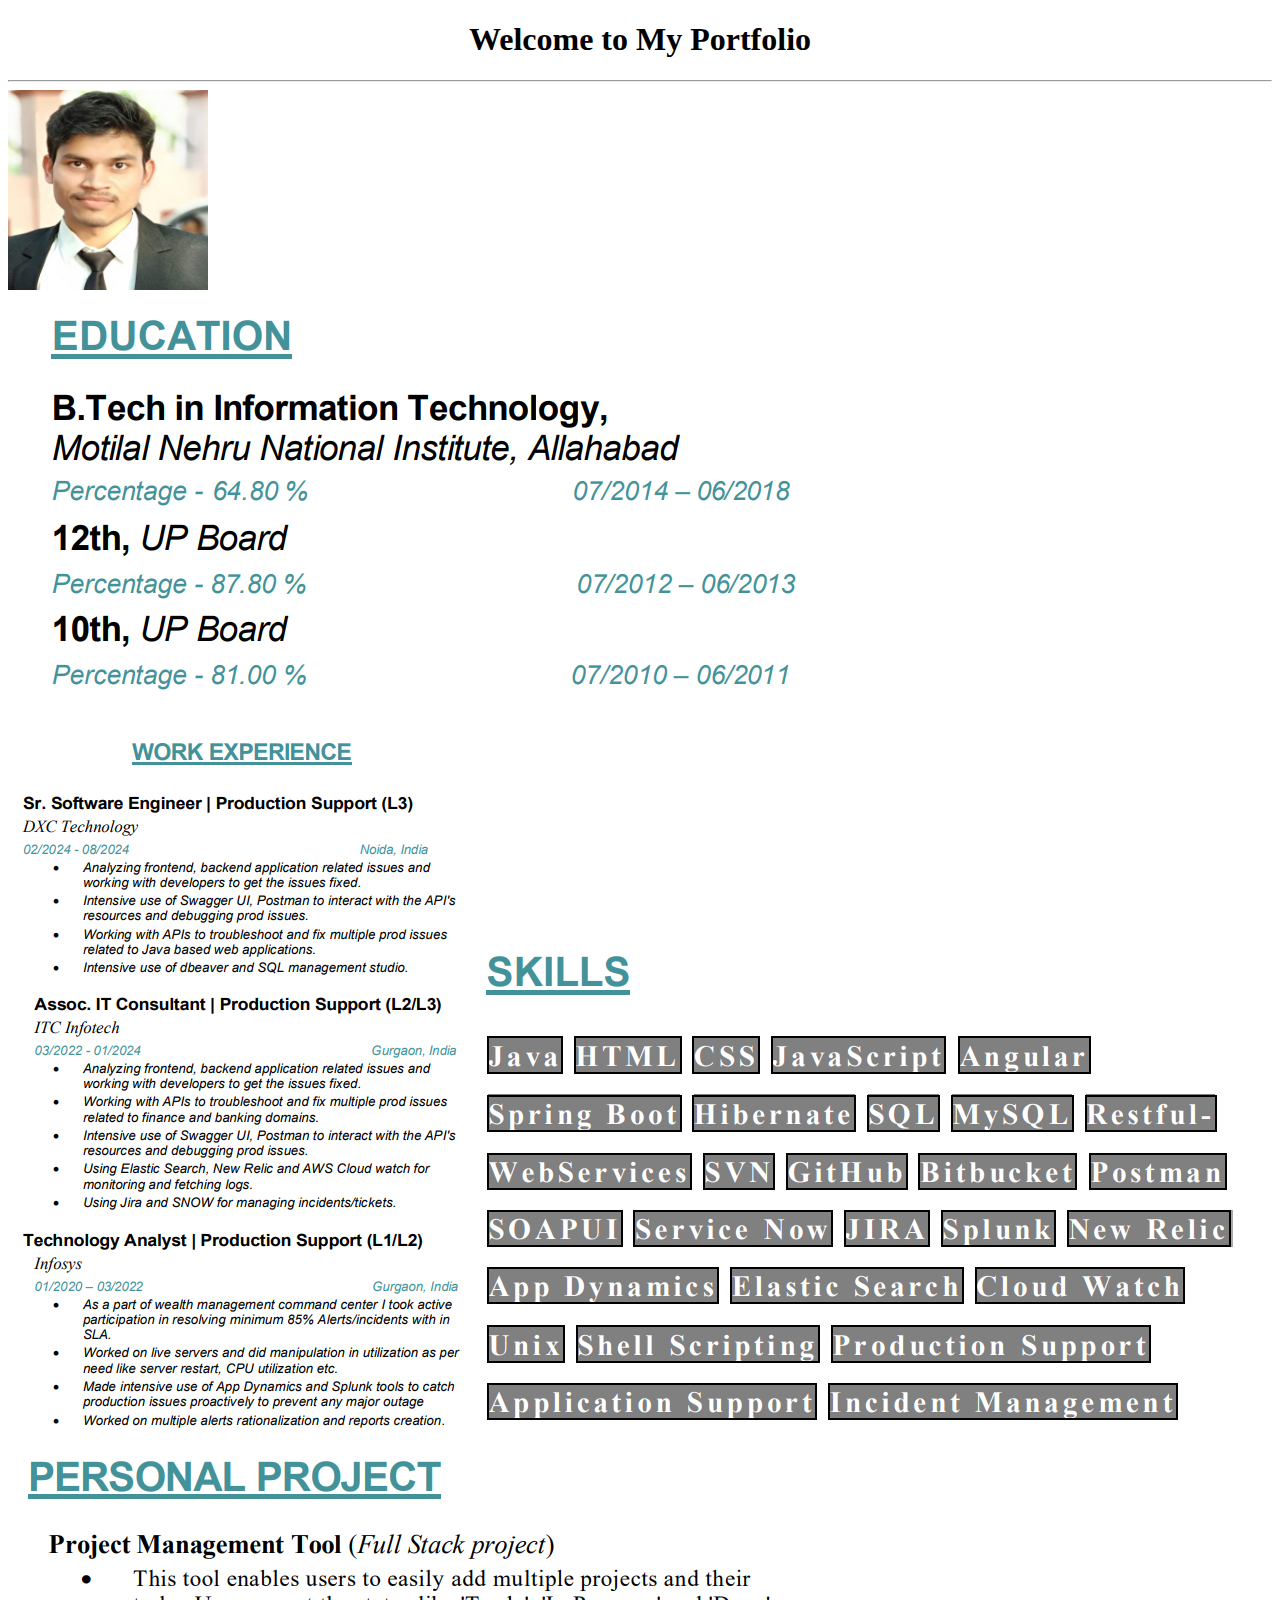
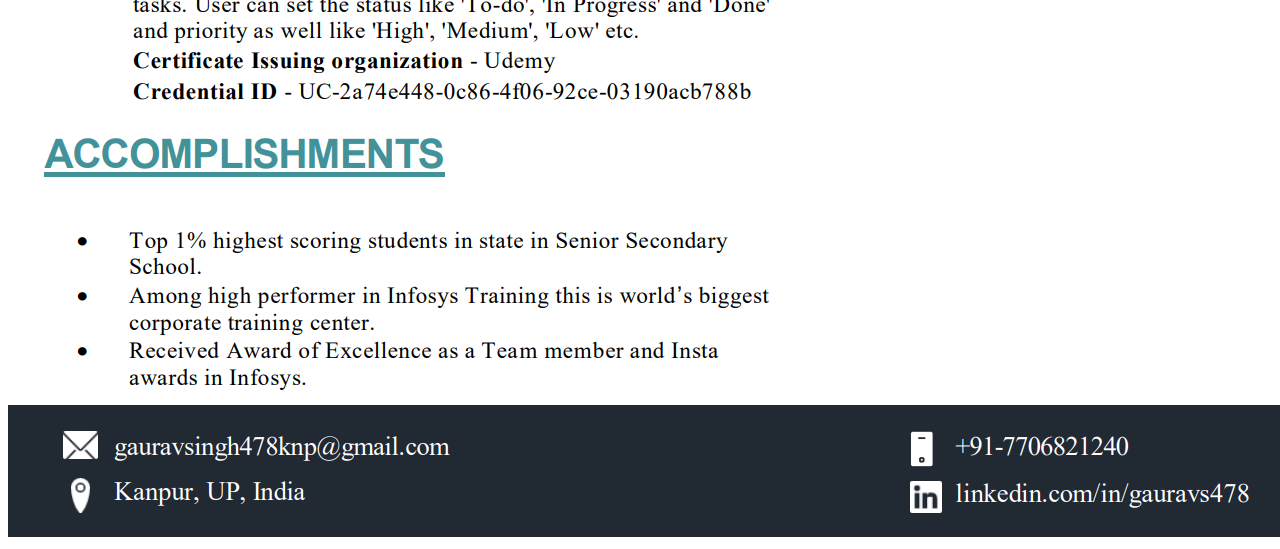
<file: index.html>
<!DOCTYPE html>
<html lang="en">
<head>
    <meta charset="UTF-8">
    <meta name="viewport" content="width=device-width, initial-scale=1.0">
    <title>Gaurav's Portfolio</title>
</head>

<body>
    <h1 style="text-align:center;">Welcome to My Portfolio</h1><hr>
    <a href="./public/about.html"><img src="./assets/images/mypic.jpg" alt="About Me" style="width: 200px;height: 200px;"></a>
    <div style="width: 100px;height: 10px;"></div>
    <a href="./public/education.html"><img src="./assets/images/education.png" alt="Education"></a>
    <a href="./public/work_experience.html"><img  src="./assets/images/experience.png" alt="Work Experience" ></a>
    <a href="./public/skills.html"><img src="./assets/images/skills.png" alt="Tools and Technology"></a>
    <a href="./public/personal_projects.html"><img src="./assets/images/personal_projects.png" alt="Personal Projects"></a>
    <a href="./public/accomplishments.html"><img src="./assets/images/accomplishments.png" alt="Accomplishments"></a>
   <a href="./public/contact.html"><img src="./assets/images/contact.png" alt="Contact Me"></a>
</div>
</body>
</html>
</file>
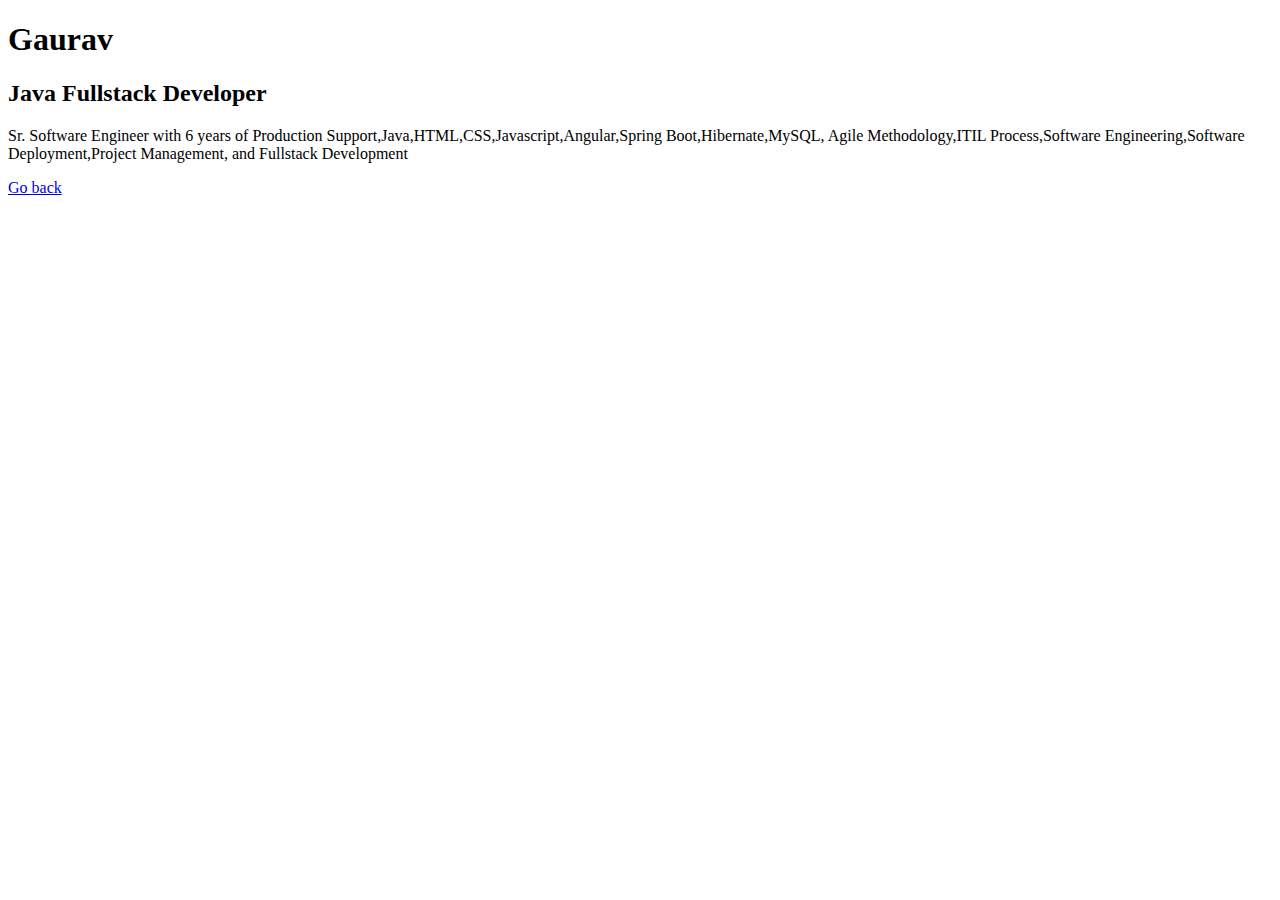
<file: public/about.html>
<!DOCTYPE html>
<html lang="en">
<head>
  <meta charset="UTF-8">
  <meta name="viewport" content="width=device-width, initial-scale=1.0">
  <title>About Me</title>
</head>
<body>
  <h1>Gaurav</h1>
<h2>Java Fullstack Developer</h2>

<p>Sr. Software Engineer with 6 years of Production Support,Java,HTML,CSS,Javascript,Angular,Spring Boot,Hibernate,MySQL,
  Agile Methodology,ITIL Process,Software Engineering,Software Deployment,Project Management, and Fullstack Development</p>

  <a href="../index.html">Go back</a>

</body>
</html>
</file>
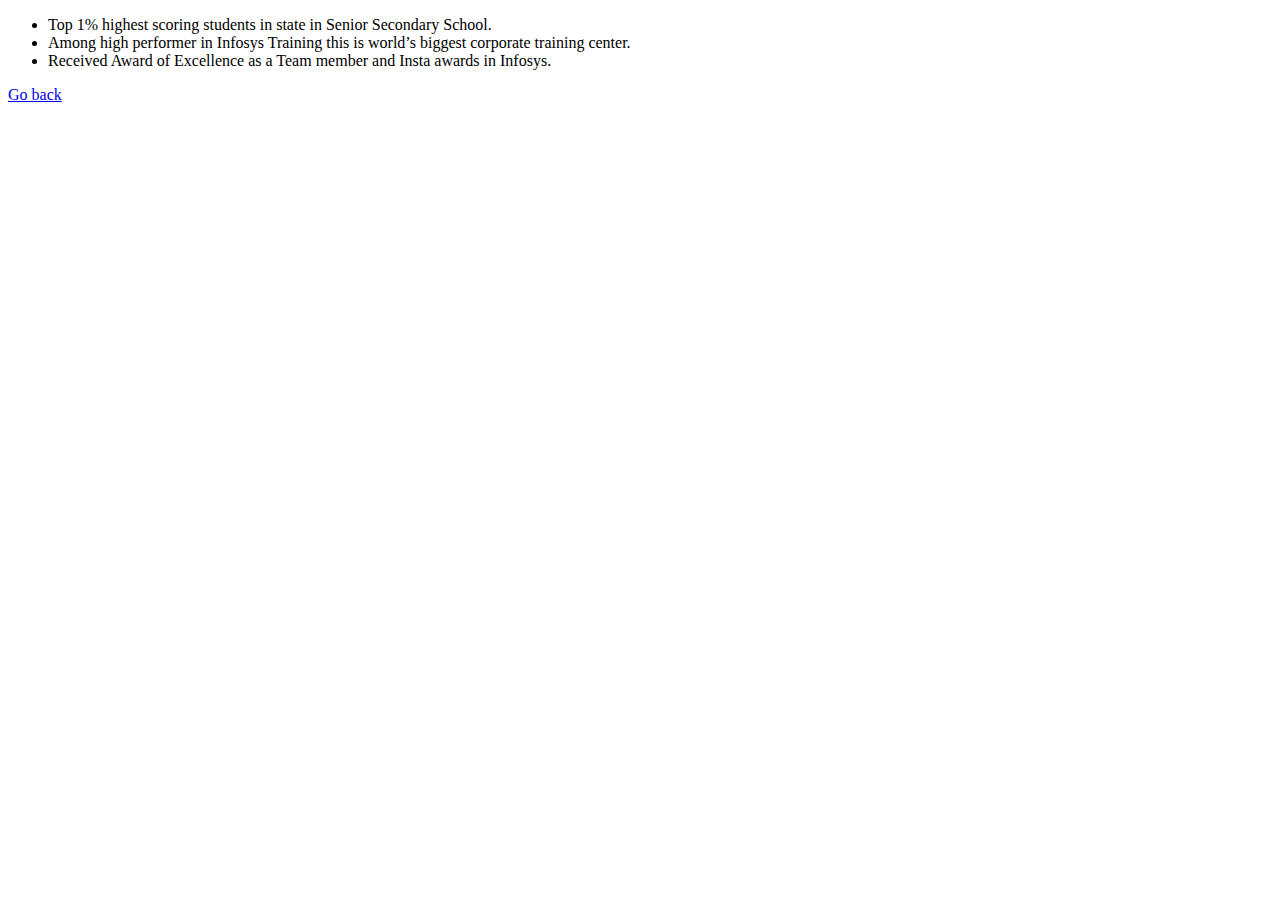
<file: public/accomplishments.html>
<!DOCTYPE html>
<html lang="en">
  <head>
    <meta charset="UTF-8" />
    <meta name="viewport" content="width=device-width, initial-scale=1.0" />
    <title>Accomplishments</title>
  </head>
  <body>
    <ul>
      <li>
        Top 1% highest scoring students in state in Senior Secondary School.
      </li>
      <li>
        Among high performer in Infosys Training this is world’s biggest
        corporate training center.
      </li>
      <li>
        Received Award of Excellence as a Team member and Insta awards in
        Infosys.
      </li>
    </ul>
    <a href="../index.html">Go back</a>
  </body>
</html>
</file>
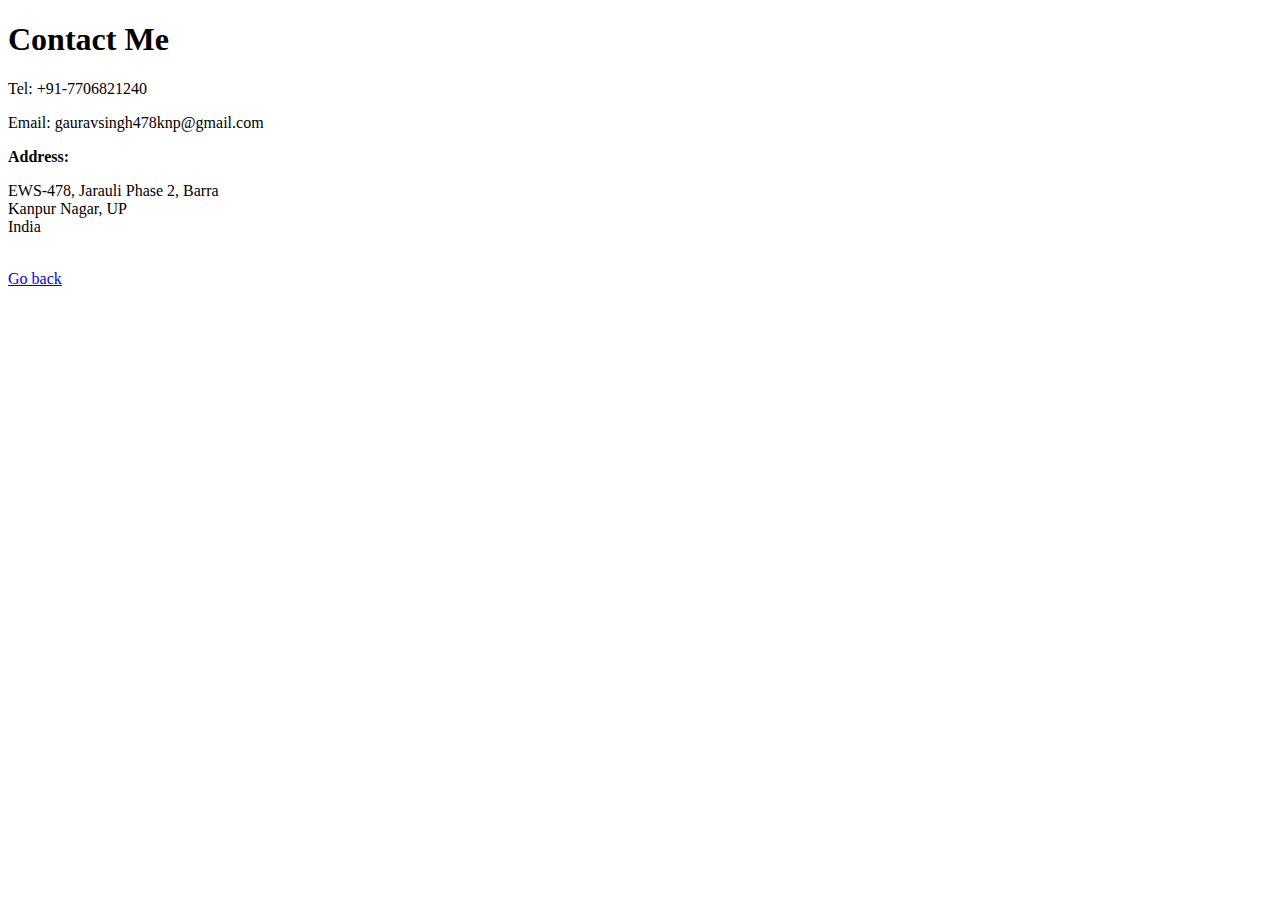
<file: public/contact.html>
<!DOCTYPE html>
<html lang="en">
<head>
  <meta charset="UTF-8">
  <meta name="viewport" content="width=device-width, initial-scale=1.0">
  <title>Contact Me</title>
</head>
<body>
  <h1>Contact Me</h1>
<p>Tel: +91-7706821240</p>
<p>Email: gauravsingh478knp@gmail.com</p>
<p><strong>Address:</strong></p>
<p>
  EWS-478, Jarauli Phase 2, Barra<br />
  Kanpur Nagar, UP<br />
  India<br />
</p><br>
<a href="../index.html">Go back</a>
</body>
</html>
</file>
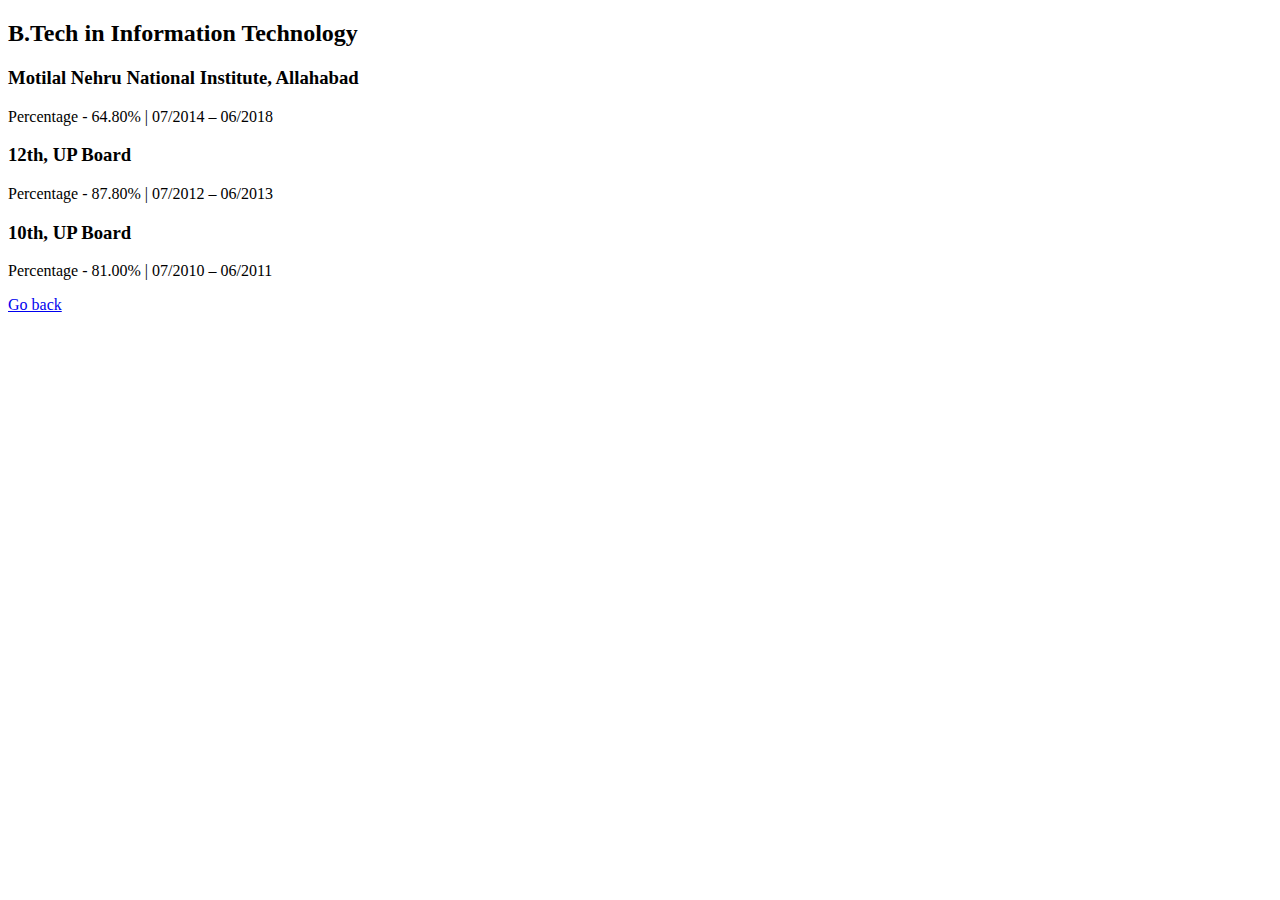
<file: public/education.html>
<!DOCTYPE html>
<html lang="en">
<head>
    <meta charset="UTF-8">
    <meta name="viewport" content="width=device-width, initial-scale=1.0">
    <title>Education</title>
</head>
<body>
    <h2>B.Tech in Information Technology</h2>
<h3>Motilal Nehru National Institute, Allahabad</h3>
<p>Percentage - 64.80% | 07/2014 – 06/2018</p>
<h3>12th, UP Board</h3>
<p>Percentage - 87.80% | 07/2012 – 06/2013</p>
<h3>10th, UP Board</h3>
<p>Percentage - 81.00% | 07/2010 – 06/2011</p>
<a href="../index.html">Go back</a>
</body>
</html>
</file>
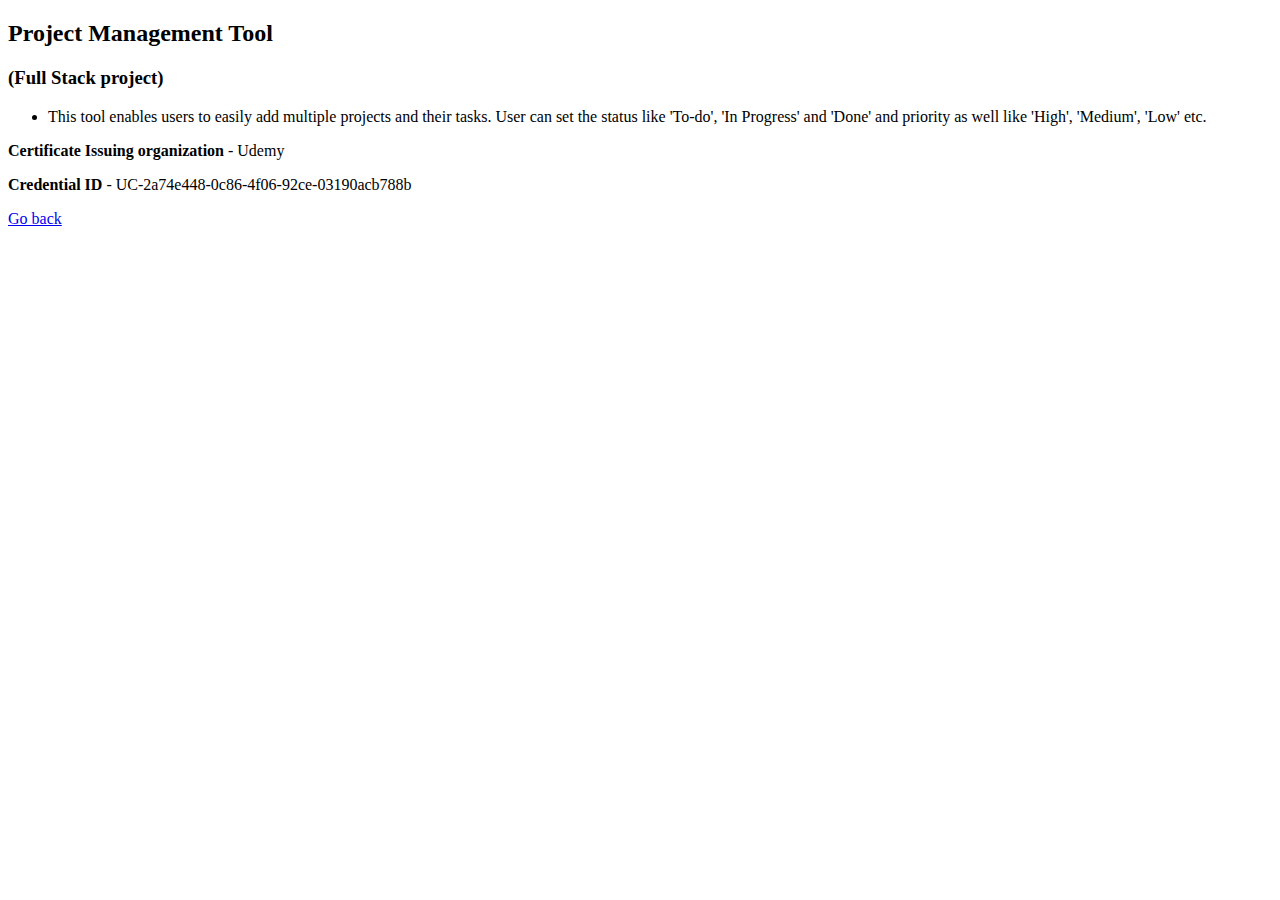
<file: public/personal_projects.html>
<!DOCTYPE html>
<html lang="en">
<head>
    <meta charset="UTF-8">
    <meta name="viewport" content="width=device-width, initial-scale=1.0">
    <title>Personal Projects</title>
</head>
<body>
    <h2>Project Management Tool <h3>(Full Stack project)</h3></h2>
<ul>
    <li>
        This tool enables users to easily add multiple projects and their
        tasks. User can set the status like 'To-do', 'In Progress' and 'Done'
        and priority as well like 'High', 'Medium', 'Low' etc.
    </li>
</ul>
<p><strong>Certificate Issuing organization</strong> - Udemy</p>
<p><strong>Credential ID</strong> - UC-2a74e448-0c86-4f06-92ce-03190acb788b</p>
<a href="../index.html">Go back</a>
</body>
</html>
</file>
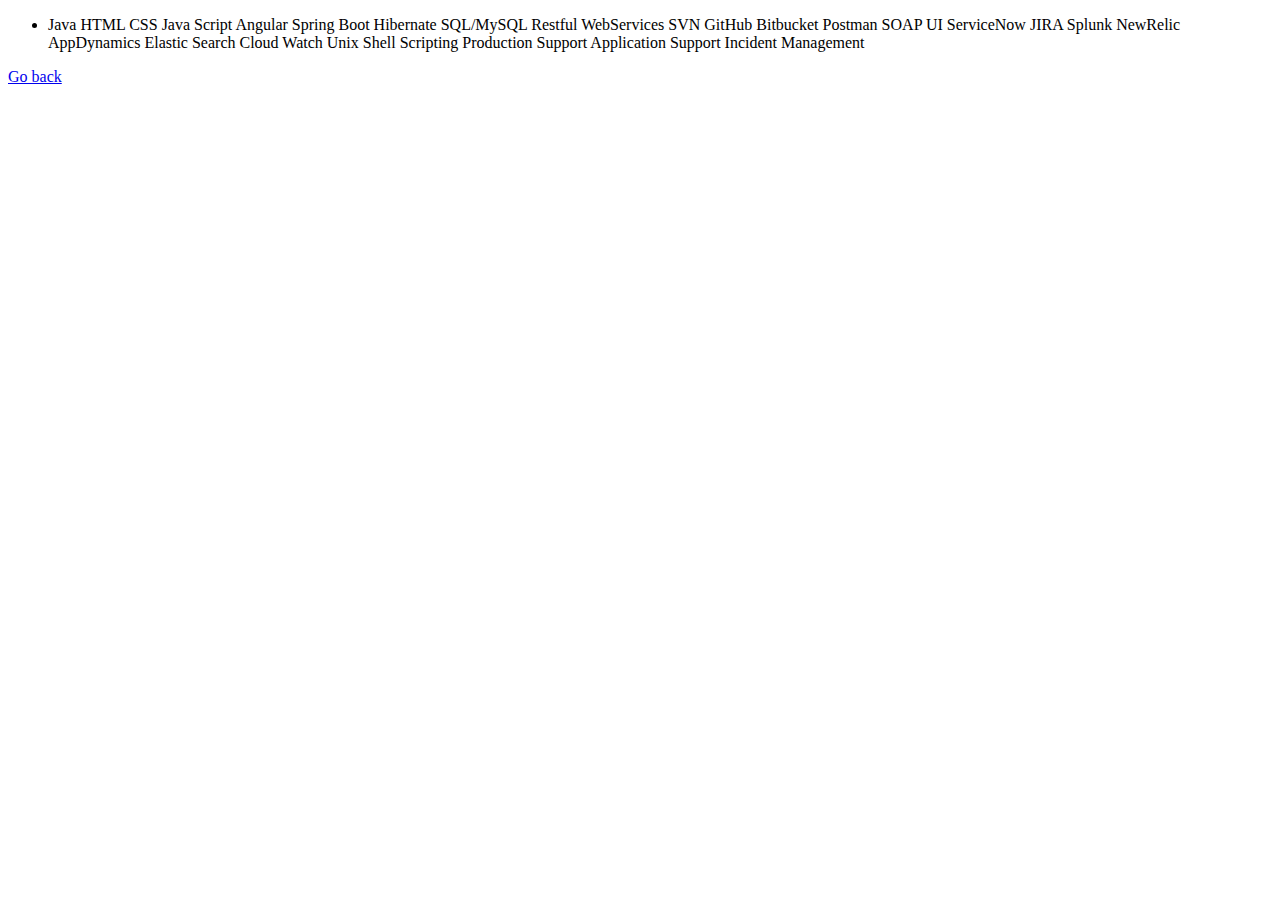
<file: public/skills.html>
<!DOCTYPE html>
<html lang="en">
  <head>
    <meta charset="UTF-8" />
    <meta name="viewport" content="width=device-width, initial-scale=1.0" />
    <title>Skills</title>
  </head>
  <body>
    <ul>
      <li>
        Java HTML CSS Java Script Angular Spring Boot Hibernate SQL/MySQL
        Restful WebServices SVN GitHub Bitbucket Postman SOAP UI ServiceNow JIRA
        Splunk NewRelic AppDynamics Elastic Search Cloud Watch Unix Shell
        Scripting Production Support Application Support Incident Management
      </li>
    </ul>
    <a href="../index.html">Go back</a>
  </body>
</html>
</file>
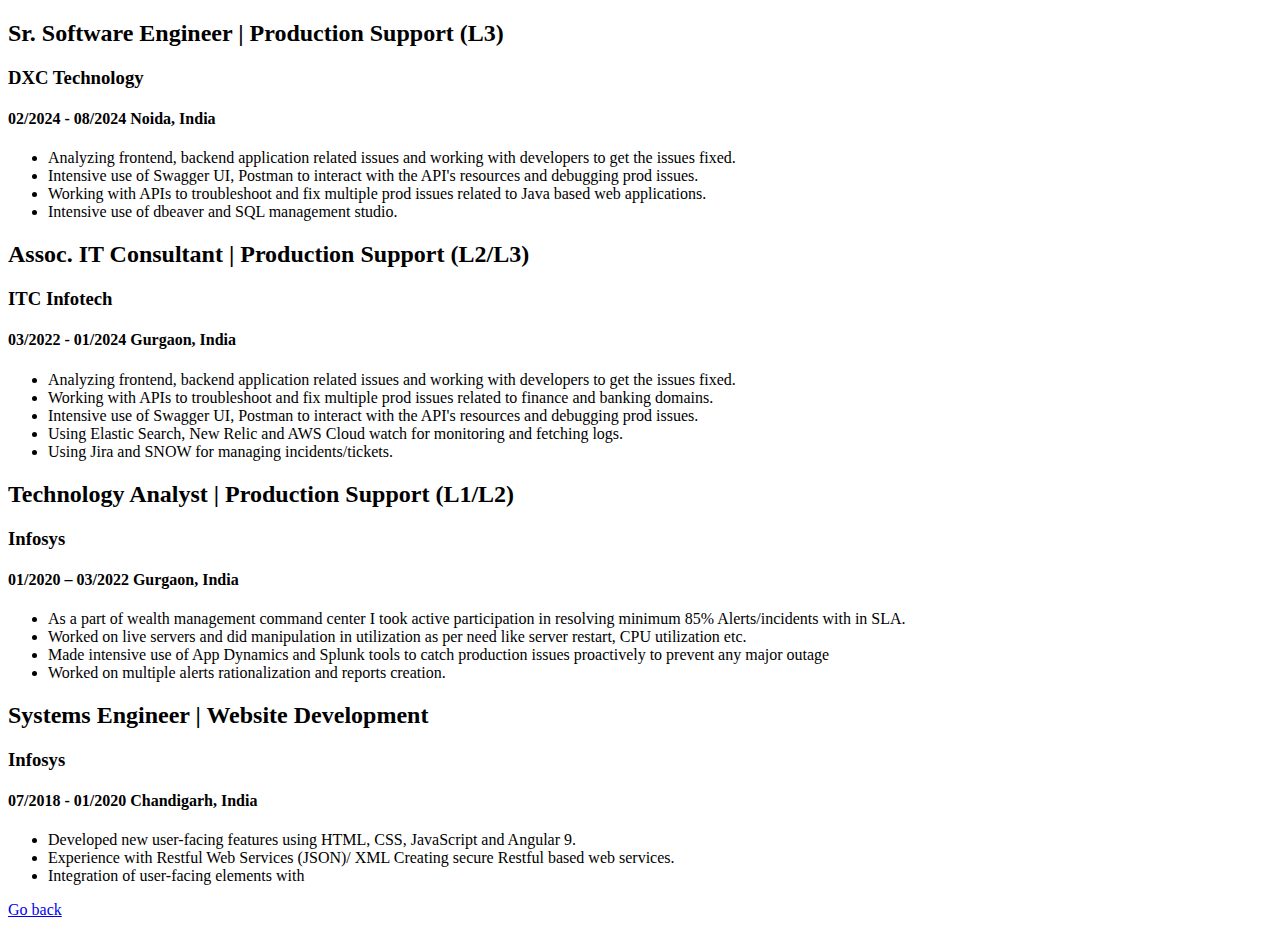
<file: public/work_experience.html>
<!DOCTYPE html>
<html lang="en">
<head>
    <meta charset="UTF-8">
    <meta name="viewport" content="width=device-width, initial-scale=1.0">
    <title>Work Experience</title>
</head>
<body>
    <h2>Sr. Software Engineer | Production Support (L3)</h2>
<h3>DXC Technology</h3>
<h4>02/2024 - 08/2024 Noida, India</h4>
<ul>
    <li>Analyzing frontend, backend application related issues and
        working with developers to get the issues fixed.</li>
    <li>Intensive use of Swagger UI, Postman to interact with the API's
        resources and debugging prod issues.</li>
    <li>Working with APIs to troubleshoot and fix multiple prod issues
        related to Java based web applications.</li>
    <li>Intensive use of dbeaver and SQL management studio.</li>
</ul>

<h2>Assoc. IT Consultant | Production Support (L2/L3)</h2>
<h3>ITC Infotech</h3>
<h4>03/2022 - 01/2024 Gurgaon, India</h4>
<ul>
    <li>Analyzing frontend, backend application related issues and
        working with developers to get the issues fixed.</li>
    <li>Working with APIs to troubleshoot and fix multiple prod issues
        related to finance and banking domains.</li>
    <li>Intensive use of Swagger UI, Postman to interact with the API's
        resources and debugging prod issues.</li>
    <li>Using Elastic Search, New Relic and AWS Cloud watch for
        monitoring and fetching logs.</li>
    <li>Using Jira and SNOW for managing incidents/tickets.</li>
</ul>

<h2>Technology Analyst | Production Support (L1/L2)</h2>
<h3>Infosys</h3>
<h4>01/2020 – 03/2022 Gurgaon, India</h4>
<ul>
    <li>As a part of wealth management command center I took active
        participation in resolving minimum 85% Alerts/incidents with in
        SLA.</li>
    <li>Worked on live servers and did manipulation in utilization as per
        need like server restart, CPU utilization etc.</li>
    <li>Made intensive use of App Dynamics and Splunk tools to catch
        production issues proactively to prevent any major outage</li>
    <li>Worked on multiple alerts rationalization and reports creation.</li>
</ul>

<h2>Systems Engineer | Website Development</h2>
<h3>Infosys</h3>
<h4>07/2018 - 01/2020 Chandigarh, India</h4>
<ul>
    <li>
        Developed new user-facing features using HTML, CSS,
        JavaScript and Angular 9.
    </li>
    <li>
        Experience with Restful Web Services (JSON)/ XML Creating
secure Restful based web services.
    </li>
    <li>Integration of user-facing elements with</li>
</ul>
<a href="../index.html">Go back</a>
</body>
</html>
</file>
